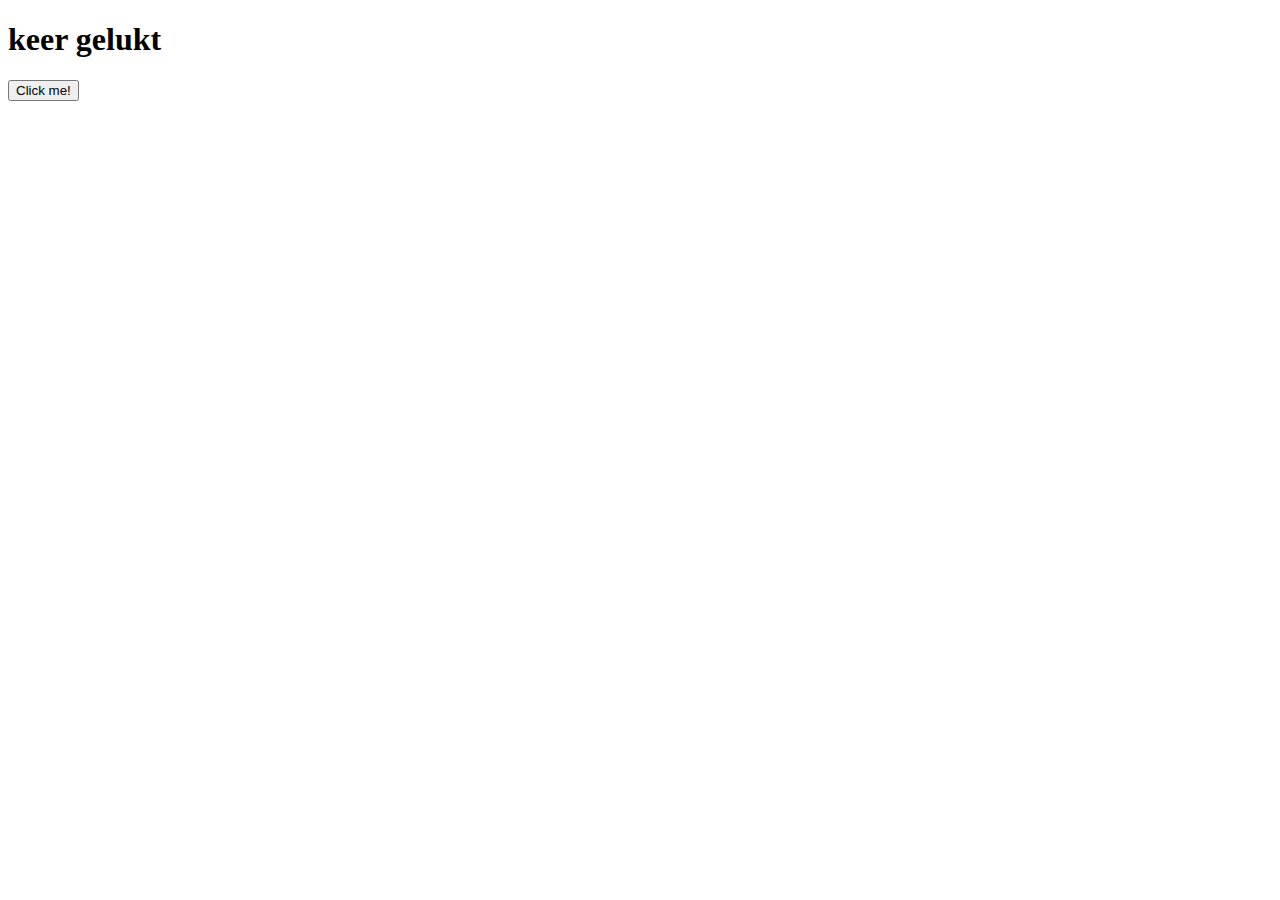
<file: 7_3/index.html>
<!DOCTYPE html>
<html lang="en">
<head>
    <meta charset="UTF-8">
    <meta http-equiv="X-UA-Compatible" content="IE=edge">
    <meta name="viewport" content="width=device-width, initial-scale=1.0">
    <title>Document</title>
</head>
<body>
     <h1 id="clicker">keer gelukt</h1>
    <button onclick="score()">Click me!</button>
    <script defer src="app.js"></script>
</body>
</html>
</file>
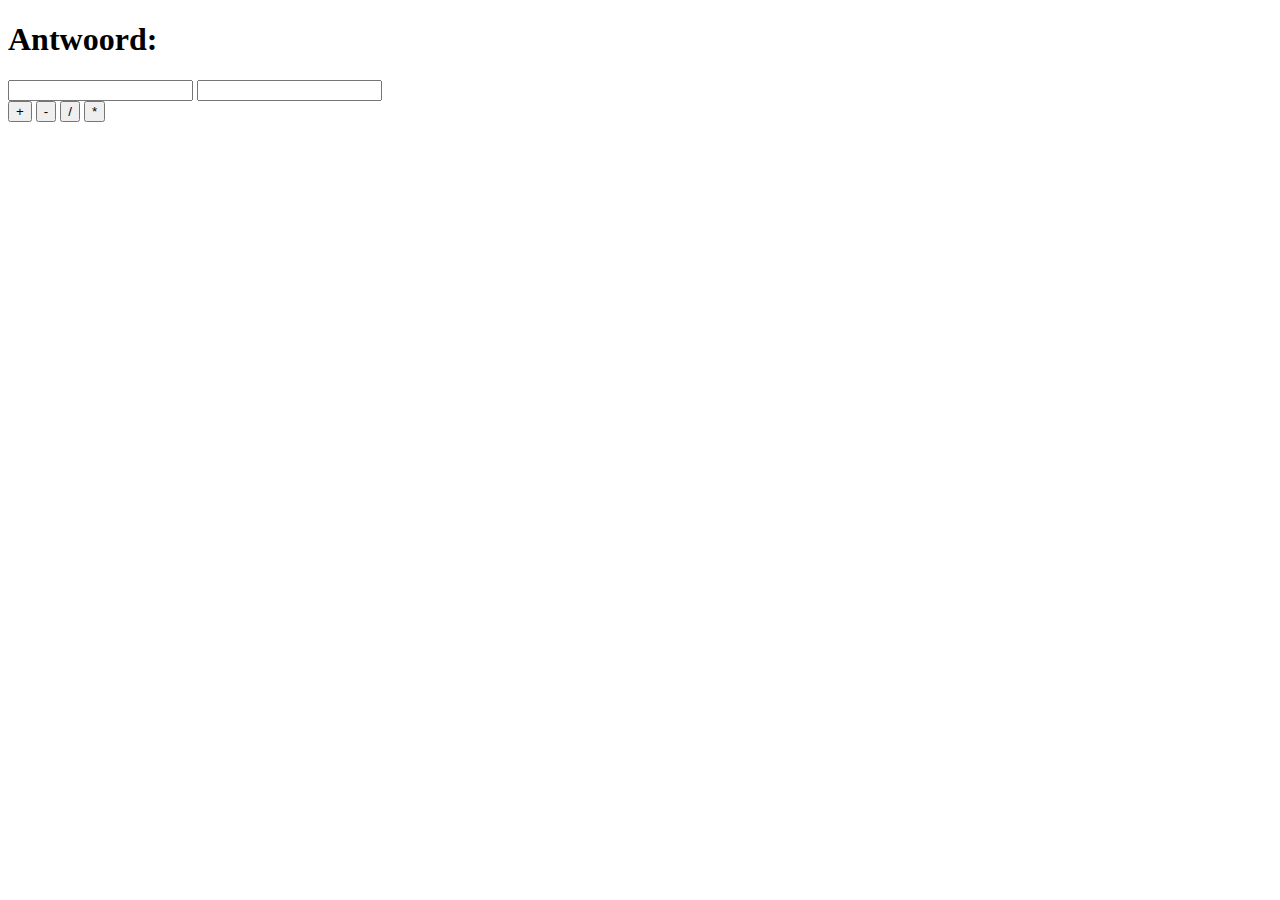
<file: 8_1/index.html>
<!DOCTYPE html>
<html lang="en">
<head>
    <meta charset="UTF-8">
    <meta http-equiv="X-UA-Compatible" content="IE=edge">
    <meta name="viewport" content="width=\, initial-scale=1.0">
    <title>Document</title>
</head>
<body>
   <h1 id="out">Antwoord: </h1> 
    <input id="input1" type="number">
    <input id="input2" type="number">
    <br>
    <button onclick="plusCalculate()">+</button>
    <button onclick="minusCalculate()">-</button>
    <button onclick="divideCalculate()">/</button>
    <button onclick="timesCalculate()">*</button>



    <script defer src="app.js"></script>
</body>
</html>
</file>
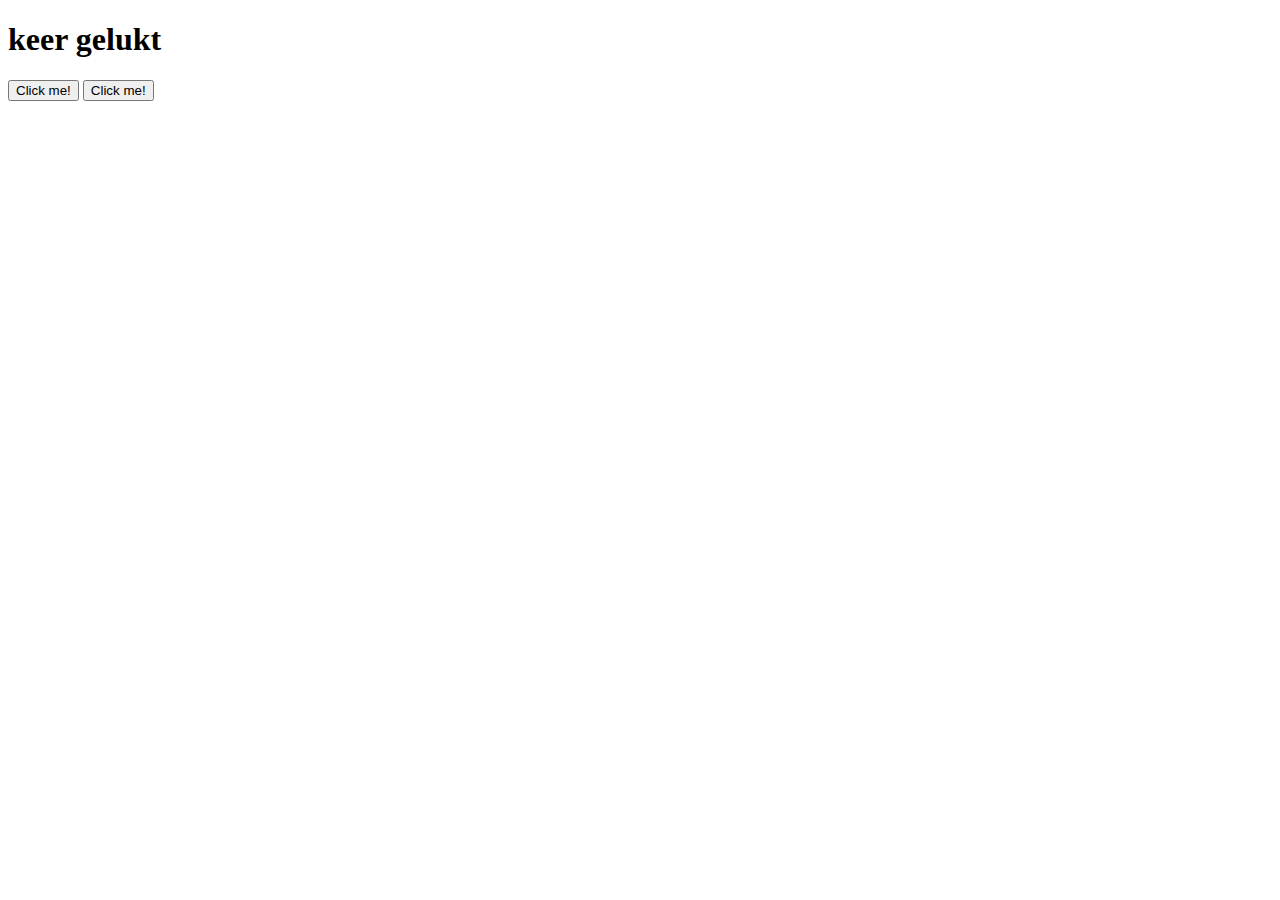
<file: dom cvounter/index.html>
<!DOCTYPE html>
<html lang="en">
<head>
    <meta charset="UTF-8">
    <meta http-equiv="X-UA-Compatible" content="IE=edge">
    <meta name="viewport" content="width=device-width, initial-scale=1.0">
    <title>Document</title>
</head>
<body>
 <h1 id="h1">keer gelukt</h1>
 
    <button onclick="clicker()" id="btn">Click me!</button>
<button onclick="clicker2()" id="btn2">Click me!</button>
    <script defer src="app.js"></script>
</body>
</html>
</file>
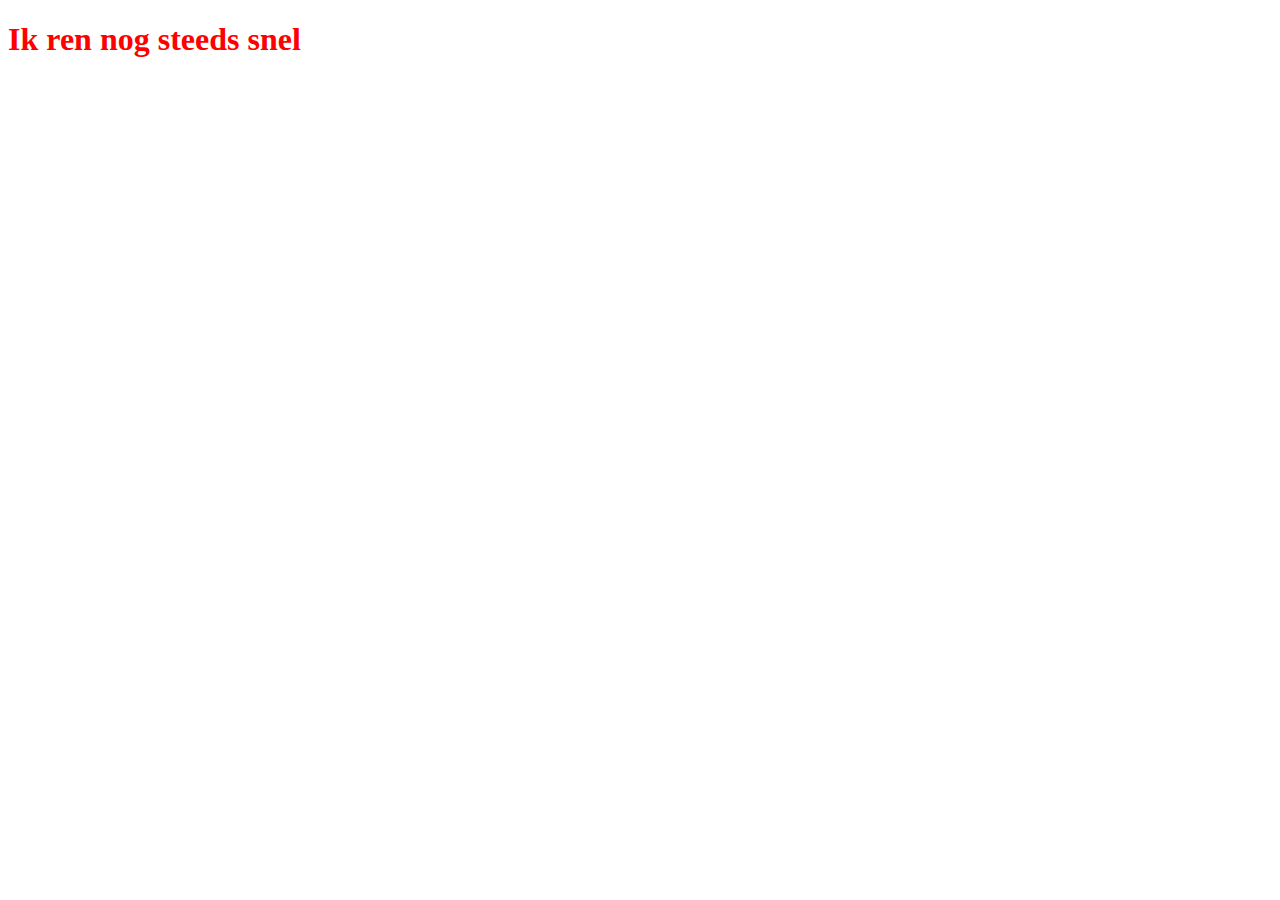
<file: opdracht_6.1/index.html>
<!DOCTYPE html>
<html lang="en">
<head>
    <meta charset="UTF-8">
    <meta http-equiv="X-UA-Compatible" content="IE=edge">
    <meta name="viewport" content="width=device-width, initial-scale=1.0">
    <title>Document</title>
</head>
<body>
    
    <h1 id="h1">titel</h1>

    <script defer src="app.js"></script>
</body>
</html>
</file>
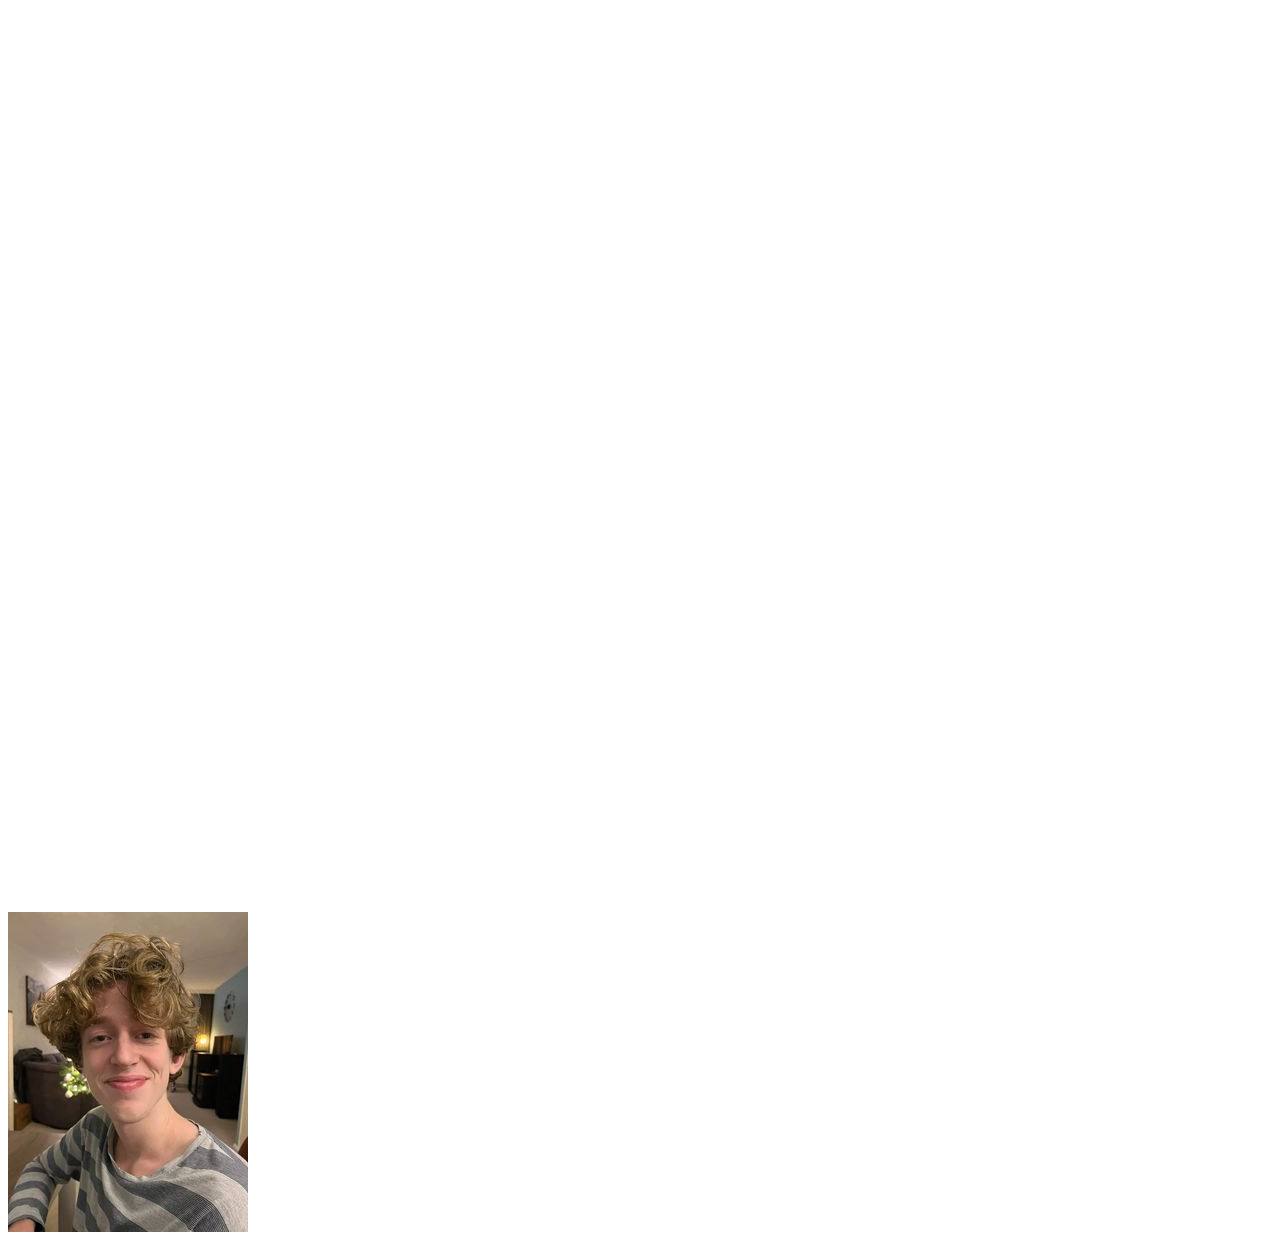
<file: canvas/canvas2/index.html>
<!DOCTYPE html>
<html lang="en">

<head>
    <meta charset="UTF-8">
    <meta http-equiv="X-UA-Compatible" content="IE=edge">
    <meta name="viewport" content="width=device-width, initial-scale=1.0">
    <title>Document</title>
    <link rel="stylesheet" href="style.css">
</head>
<body>
<canvas id="Canvas2"></canvas>

<img src="character3.jpg" alt="@langetheo">
    

  <script defer src="app.js"
</body>
</html>
</file>
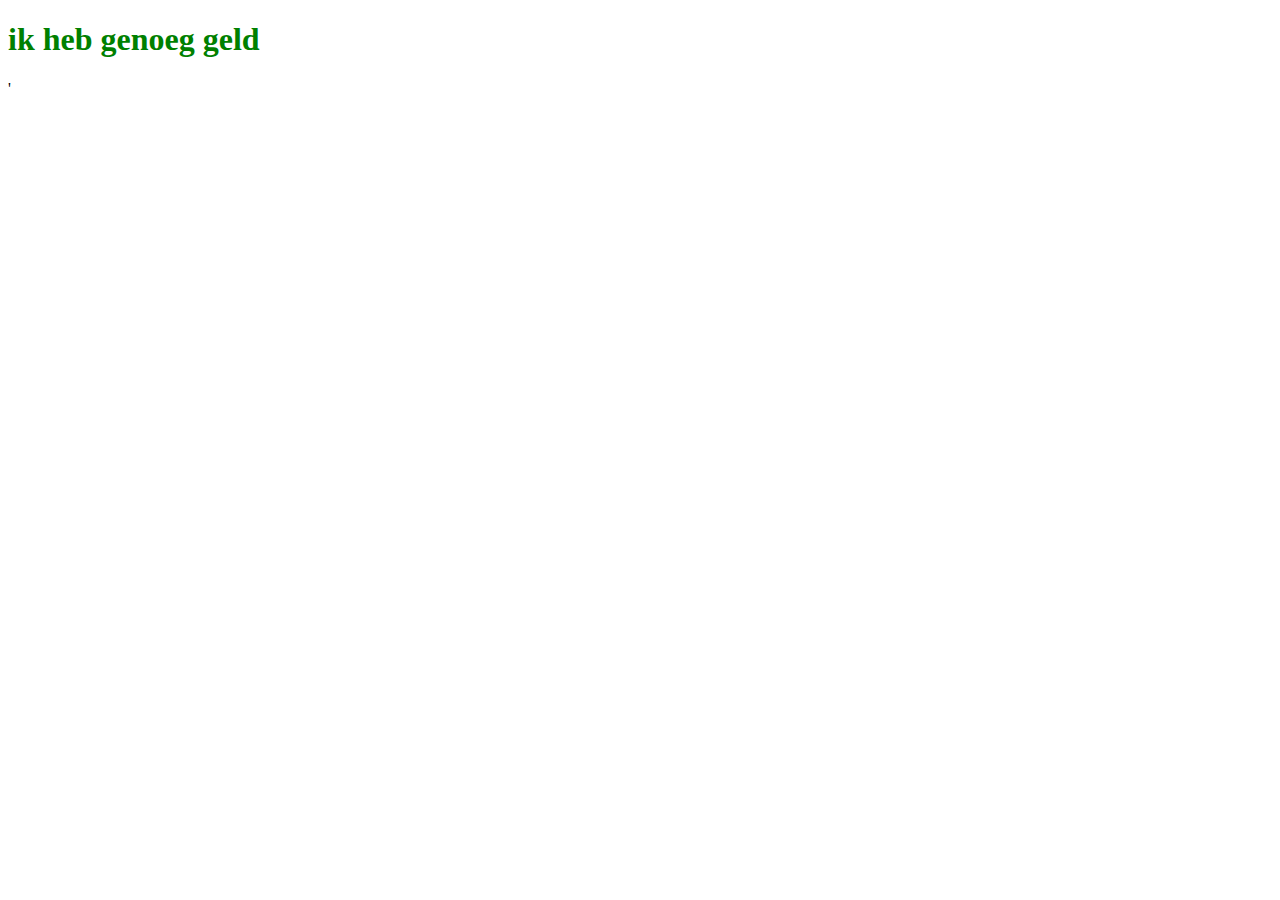
<file: opdracht_6.4/opdracht_7.1/index.html>
<!DOCTYPE html>
<html lang="en">
<head>
    <meta charset="UTF-8">
    <meta http-equiv="X-UA-Compatible" content="IE=edge">
    <meta name="viewport" content="width=device-width, initial-scale=1.0">
    <title>Document</title>
</head>
<body>

    <h1 id="uitkomst"></h1>'
    
    
    
  <script defer src="app.js"></script>
</body>
</html>
</file>
<file: canvas/canvas2/style.css>
#Canvas2 {
    width: 100vw;
    height: 100vh;
    
}
</file>
